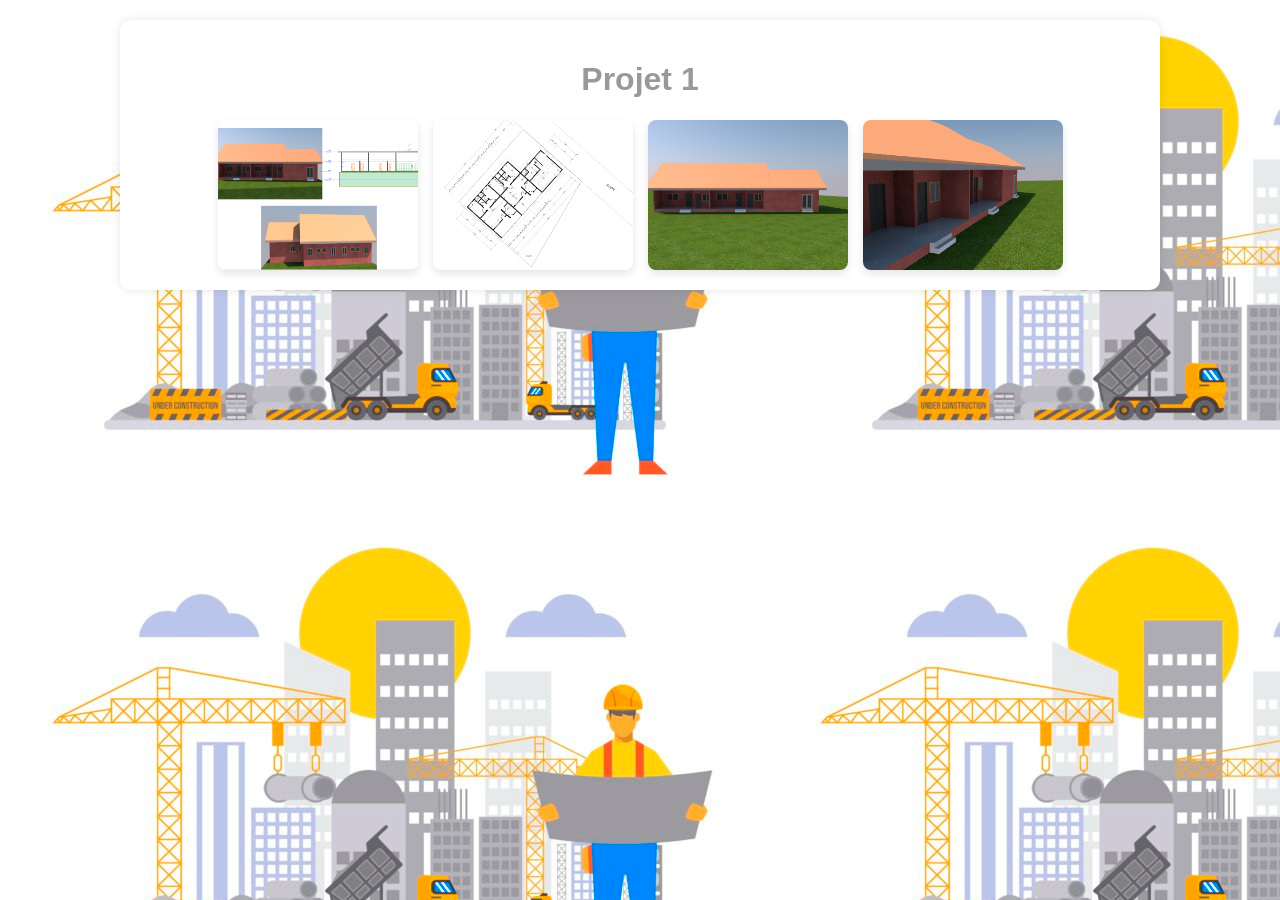
<file: index (2).html>
<!DOCTYPE html>
<html lang="fr">
<head>
    <meta charset="UTF-8">
    <meta name="viewport" content="width=device-width, initial-scale=1.0">
    <title>Projet 1</title>
    <style>
        /* Style de base */
        body {
            font-family: Arial, sans-serif;
            margin: 0;
            padding: 20px;
            background-image:url(13107137_5138438-768x512.jpg)
        }
        
        .container {
            max-width: 1000px;
            margin: 0 auto;
            background-color: white;
            padding: 20px;
            border-radius: 10px;
            box-shadow: 0 0 10px rgba(0,0,0,0.1);
        }
        
        h1 {
            text-align: center;
            color: #9c9898;
        }
        
        /* Style de la galerie */
        .galerie {
            display: flex;
            flex-wrap: wrap;
            justify-content: center;
            gap: 15px;
            margin-top: 20px;
        }
        
        .image-container {
            width: 200px;
            height: 150px;
            overflow: hidden;
            border-radius: 8px;
            box-shadow: 0 4px 8px rgba(0,0,0,0.1);
            transition: transform 0.3s;
        }
        
        .image-container:hover {
            transform: scale(1.05);
        }
        
        .image-container img {
            width: 100%;
            height: 100%;
            object-fit: cover;
        }
        
        /* Style pour les écrans plus petits */
        @media (max-width: 768px) {
            .image-container {
                width: 150px;
                height: 120px;
            }
        }
        
        @media (max-width: 480px) {
            .image-container {
                width: 300%;
                height: 500px;
            }
        }
    </style>
</head>
<body>
    <div class="container">
        <h1> Projet 1 </h1>
        
        <div class="galerie">
            <!-- Image 1 -->
            <div class="image-container">
                <img src="façade projet Madame MBOUMBA.png" alt="Image 1"> 
            </div>
            
            <!-- Image 2 -->
            <div class="image-container">
                <img src="Capture d'écran 2025-11-26 182531.png" alt="Image 2">
            </div>
            
            <!-- Image 3 -->
            <div class="image-container">
                <img src="Capture d'écran 2025-11-27 010415.png" alt="Image 3">
            </div>
            
            <!-- Image 4 -->
            <div class="image-container">
                <img src="Capture d'écran 2025-11-27 010437.png" alt="Image 4">
            </div>
        </div>
    </div>
</body>
</html>
</file>
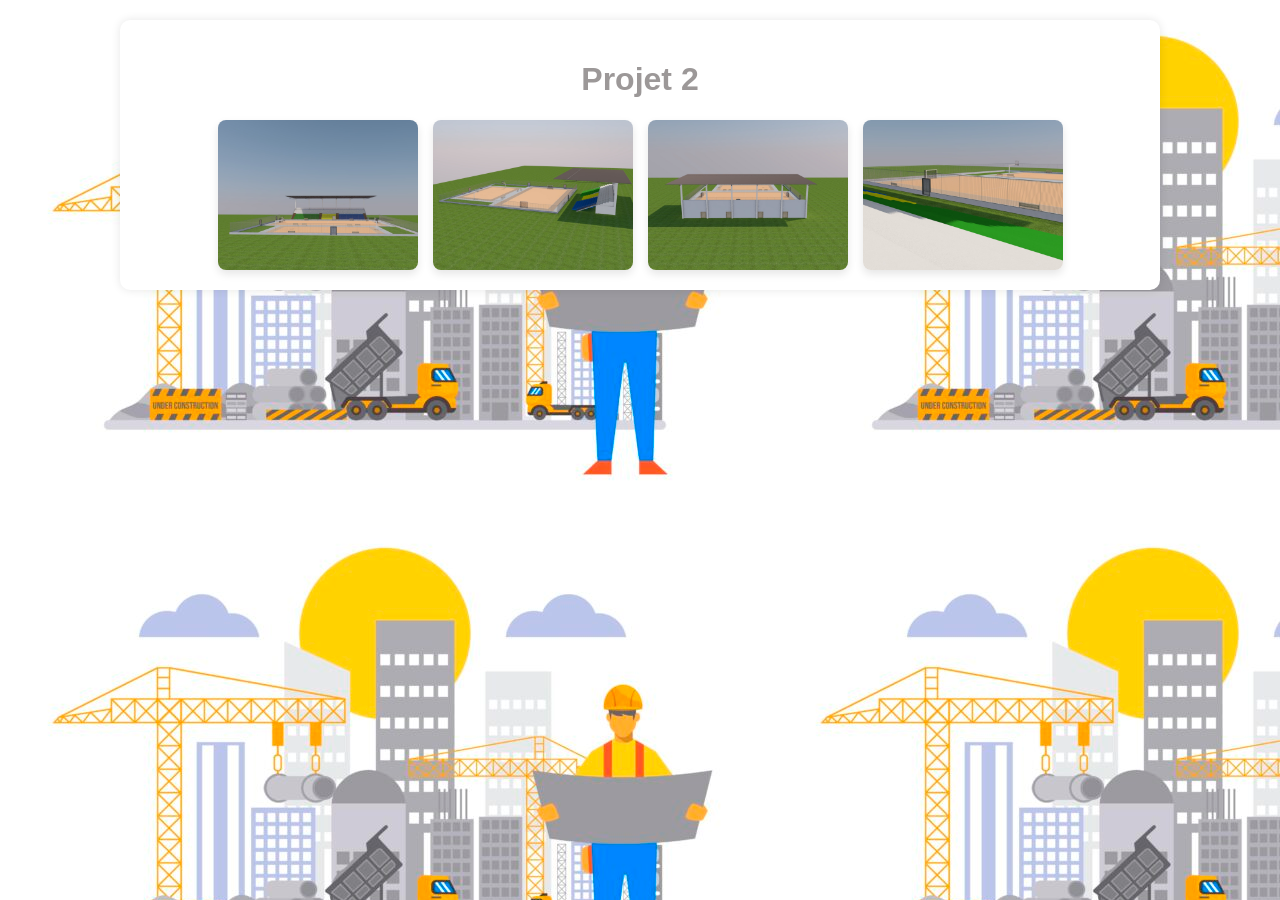
<file: index (3).html>
<!DOCTYPE html>
<html lang="fr">
<head>
    <meta charset="UTF-8">
    <meta name="viewport" content="width=device-width, initial-scale=1.0">
    <title>Projet 1</title>
    <style>
        /* Style de base */
        body {
            font-family: Arial, sans-serif;
            margin: 0;
            padding: 20px;
            background-image:url(13107137_5138438-768x512.jpg)
        }
        
        .container {
            max-width: 1000px;
            margin: 0 auto;
            background-color: white;
            padding: 20px;
            border-radius: 10px;
            box-shadow: 0 0 10px rgba(0,0,0,0.1);
        }
        
        h1 {
            text-align: center;
            color: #9c9898;
        }
        
        /* Style de la galerie */
        .galerie {
            display: flex;
            flex-wrap: wrap;
            justify-content: center;
            gap: 15px;
            margin-top: 20px;
        }
        
        .image-container {
            width: 200px;
            height: 150px;
            overflow: hidden;
            border-radius: 8px;
            box-shadow: 0 4px 8px rgba(0,0,0,0.1);
            transition: transform 0.3s;
        }
        
        .image-container:hover {
            transform: scale(1.05);
        }
        
        .image-container img {
            width: 100%;
            height: 100%;
            object-fit: cover;
        }
        
        /* Style pour les écrans plus petits */
        @media (max-width: 768px) {
            .image-container {
                width: 150px;
                height: 120px;
            }
        }
        
        @media (max-width: 480px) {
            .image-container {
                width: 300%;
                height: 500px;
            }
        }
    </style>
</head>
<body>
    <div class="container">
        <h1> Projet 2 </h1>
        
        <div class="galerie">
            <!-- Image 1 -->
            <div class="image-container">
                <img src="./PLAN TRIBUNE  - Image1.jpg" alt="Image 1"> 
            </div>
            
            <!-- Image 2 -->
            <div class="image-container">
                <img src="./PLAN TRIBUNE  - Image2.jpg" alt="Image 2">
            </div>
            
            <!-- Image 3 -->
            <div class="image-container">
                <img src="./PLAN TRIBUNE  - Image3.jpg" alt="Image 3">
            </div>
            
            <!-- Image 4 -->
            <div class="image-container">
                <img src="./PLAN TRIBUNE  - Image4.jpg" alt="Image 4">
            </div>
        </div>
    </div>
</body>
</html>
</file>
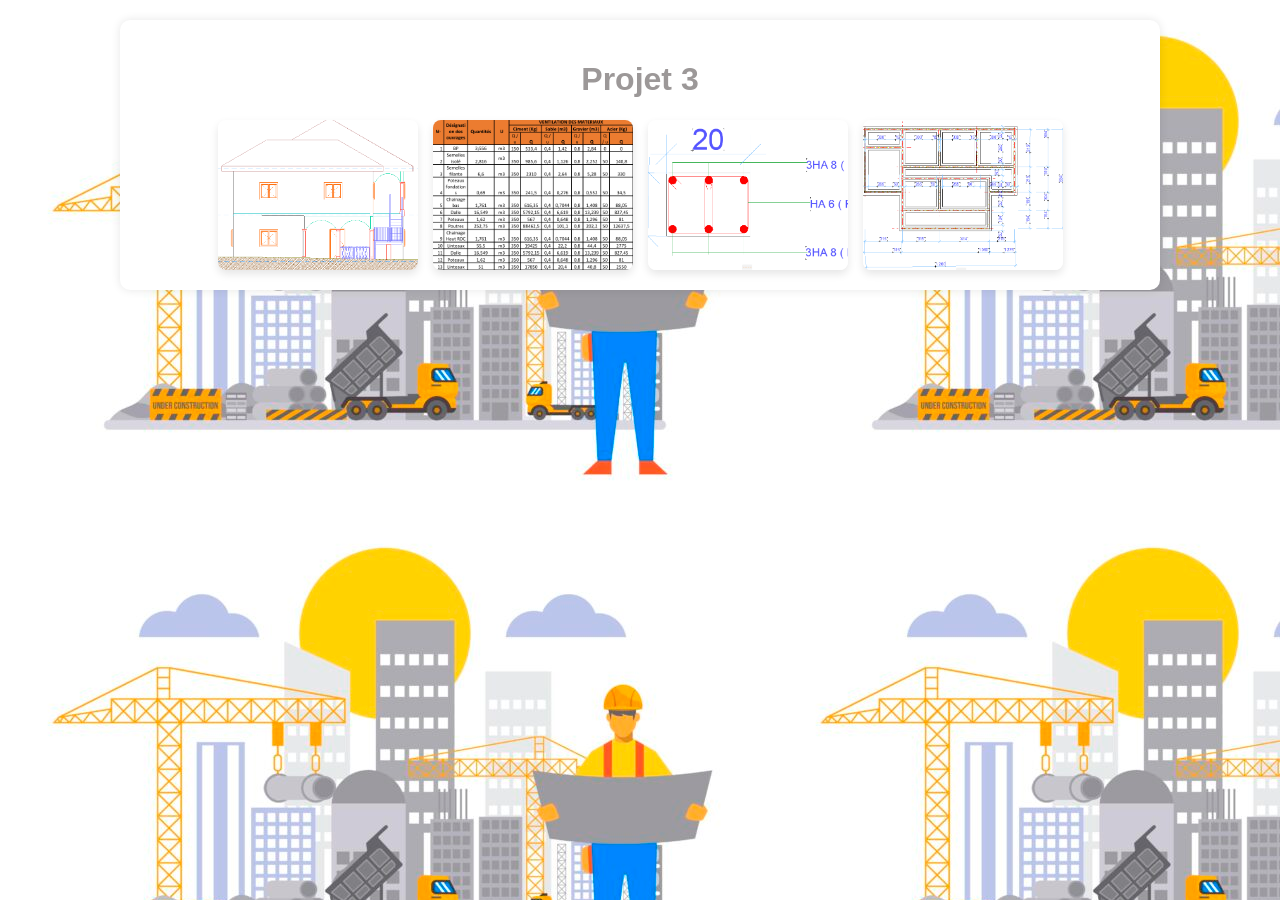
<file: index (4).html>
<!DOCTYPE html>
<html lang="fr">
<head>
    <meta charset="UTF-8">
    <meta name="viewport" content="width=device-width, initial-scale=1.0">
    <title>Projet 3</title>
    <style>
        /* Style de base */
        body {
            font-family: Arial, sans-serif;
            margin: 0;
            padding: 20px;
            background-image:url(13107137_5138438-768x512.jpg)
        }
        
        .container {
            max-width: 1000px;
            margin: 0 auto;
            background-color: white;
            padding: 20px;
            border-radius: 10px;
            box-shadow: 0 0 10px rgba(0,0,0,0.1);
        }
        
        h1 {
            text-align: center;
            color: #9c9898;
        }
        
        /* Style de la galerie */
        .galerie {
            display: flex;
            flex-wrap: wrap;
            justify-content: center;
            gap: 15px;
            margin-top: 20px;
        }
        
        .image-container {
            width: 200px;
            height: 150px;
            overflow: hidden;
            border-radius: 8px;
            box-shadow: 0 4px 8px rgba(0,0,0,0.1);
            transition: transform 0.3s;
        }
        
        .image-container:hover {
            transform: scale(1.05);
        }
        
        .image-container img {
            width: 100%;
            height: 100%;
            object-fit: cover;
        }
        
        /* Style pour les écrans plus petits */
        @media (max-width: 768px) {
            .image-container {
                width: 150px;
                height: 120px;
            }
        }
        
        @media (max-width: 480px) {
            .image-container {
                width: 300%;
                height: 500px;
            }
        }
    </style>
</head>
<body>
    <div class="container">
        <h1> Projet 3 </h1>
        
        <div class="galerie">
            <!-- Image 1 -->
            <div class="image-container">
                <img src="Projet soutenance façade avant.png" alt="Image 1"> 
            </div>
            
            <!-- Image 2 -->
            <div class="image-container">
                <img src="Capture d'écran 2025-11-27 020913.png" alt="Image 2">
            </div>
            
            <!-- Image 3 -->
            <div class="image-container">
                <img src="Capture d'écran 2024-06-12 012947.png" alt="Image 3">
            </div>
            
            <!-- Image 4 -->
            <div class="image-container">
                <img src="Capture d'écran 2024-06-28 143033.png" alt="Image 4">
            </div>
        </div>
    </div>
</body>
</html>
</file>
